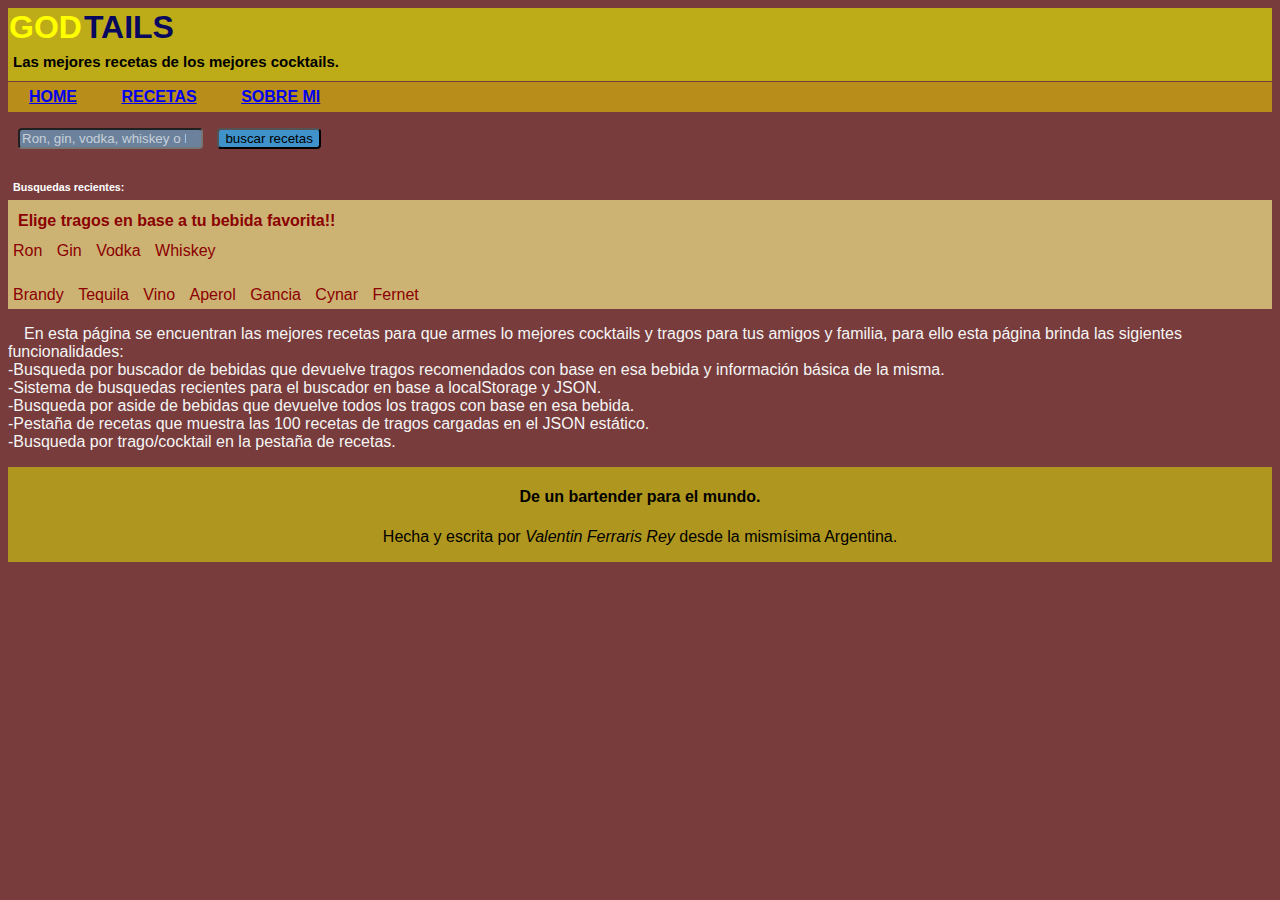
<file: index.html>
<!-- ABRIR CON LIVE SERVER-->
<!DOCTYPE html>
<html lang="es">
    <head>
        <meta charset="utf-8">
        <meta name="keywords" content="coctails tragos cócteles bebidas alcohol gin vodka ron bourbon whiskey brandy cognac tequila bitter campari vermut">
        <meta name="description" content="En esta página encotrarás los mejores tragos o cócteles (cocktails) y sus recetas facilmente explicadas e acompañadas de conversiones de medidas para que las puedas hacer en cualquier parte del mundo.">
        <meta name="author" content="Valentin Ferraris Rey LINKstart">
        <meta name="robots" content="index">
        <meta name="robots" content="follow">
        <meta http-equiv='X-UA-Compatible' content='IE=edge'>
        <meta name='viewport' content='width=device-width, initial-scale=1'>
        <link rel='stylesheet' href='style.css'>
        <title>GODTAILS</title>
        <link rel="icon" href="icono3.ico">
    </head>
    <body>
        <header>
            <h1 class="encabezado" id="god">GOD</h1><h1 class="encabezado" id="tails">TAILS</h1>
            <h3 id="slogan">Las mejores recetas de los mejores cocktails.</h3>
        </header>
        <nav>
            <ul>
                <li class="nav"><a id="homenav" class="navlink" href="index.html">HOME</a></li>
                <li class="nav"><a id="recipesnav" class="navlink" href="recetas.html">RECETAS</a></li>
                <li class="nav"><a id="infonav" class="navlink" href="info.html">SOBRE MI</a></li>
            </ul>
            <div id="divBuscador">
                <input type="search" id="buscador" placeholder="Ron, gin, vodka, whiskey o brandy?">
                <button id="buscar">buscar recetas</button>
                <div id="error"></div>
                <br><h6 id="busquedasRecientes">Busquedas recientes: </h6>
            </div>
        </nav>
        <aside>
            <h4 id="titulo-aside">Elige tragos en base a tu bebida favorita!!</h4>
            <p class="asideEntrada"><a class="asideLink" id="asideRon">Ron</a></p>
            <p class="asideEntrada"><a class="asideLink" id="asideGin">Gin</a></p>
            <p class="asideEntrada"><a class="asideLink" id="asideVodka">Vodka</a></p>
            <p class="asideEntrada"><a class="asideLink" id="asideWhiskey">Whiskey</a><p>
            <p class="asideEntrada"><a class="asideLink" id="asideBrandy">Brandy</a></p>
            <p class="asideEntrada"><a class="asideLink" id="asideTequila">Tequila</a></p>
            <p class="asideEntrada"><a class="asideLink" id="asideVino">Vino</a></p>
            <p class="asideEntrada"><a class="asideLink" id="asideAperol">Aperol</a></p>
            <p class="asideEntrada"><a class="asideLink" id="asideGancia">Gancia</a></p>
            <p class="asideEntrada"><a class="asideLink" id="asideCynar">Cynar</a></p>
            <p class="asideEntrada"><a class="asideLink" id="asideFernet">Fernet</a></p>
        </aside>
        <main>
        <section id="info"><p>En esta página se encuentran las mejores recetas para que armes lo mejores cocktails y tragos para tus amigos y familia, para ello esta página brinda las sigientes funcionalidades:<br>-Busqueda por buscador de bebidas que devuelve tragos recomendados con base en esa bebida y información básica de la misma.<br>-Sistema de busquedas recientes para el buscador en base a localStorage y JSON.<br>-Busqueda por aside de bebidas que devuelve todos los tragos con base en esa bebida.<br>-Pestaña de recetas que muestra las 100 recetas de tragos cargadas en el JSON estático.<br>-Busqueda por trago/cocktail en la pestaña de recetas.</p></section>
        <section id="rtaAside"></section> 
        <div style="display: none" id="resultados"></div>
        <section style="display: none" id="recetas">
            <div id="recetasSugeridas"></div>
            <article id="trago1">
                <h4 id="nombreTrago1" class="nombreTrago"></h4>
                <p id="receta1"></p>
            </article>
            <article id="trago2">
                <h4 id="nombreTrago2" class="nombreTrago"></h4>
                <p id="receta2"></p>
            </article>
            <article id="trago3">
                <h4 id="nombreTrago3" class="nombreTrago"></h4>
                <p id="receta3"></p>
            </article>
            <article id="trago4">
                <h4 id="nombreTrago4"></h4>
                <p id="receta4"></p>
            </article>
        </section>
        </main>
        <footer>
            <h4 id="tituloFooter">De un <b>bartender</b> para el <b>mundo</b>.</h4>
            <p id="parrafoFooter">Hecha y escrita por <i>Valentin Ferraris Rey</i> desde la mismísima Argentina.</p>       
        </footer>
        <script src="jquery-3.6.0.min.js"></script>
        <script src="main.js"></script>
        <script src="aside.js"></script>
    </body>
</html>
</file>
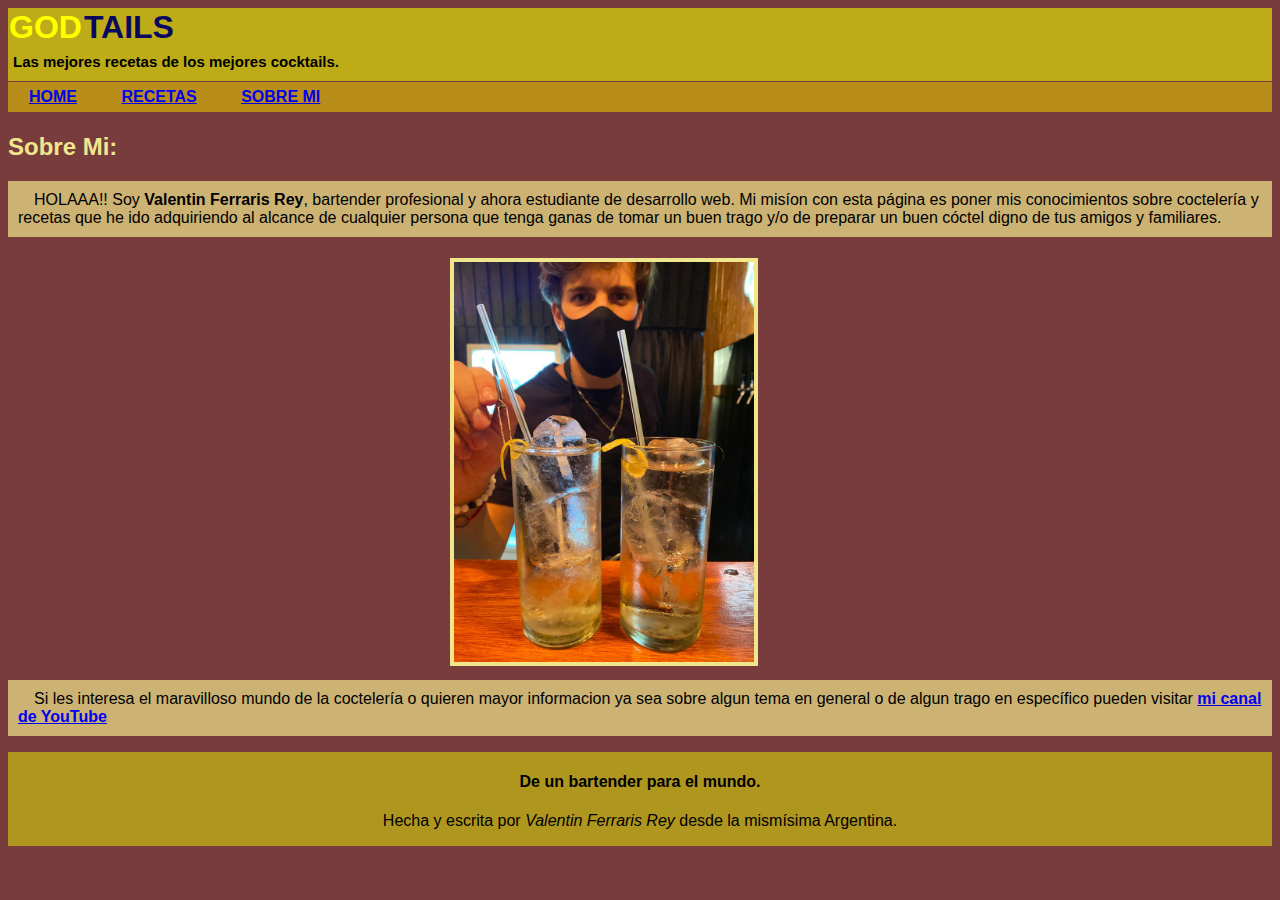
<file: info.html>
<!DOCTYPE html>
<html lang="es">
    <head>
        <meta charset="utf-8">
        <meta name="keywords" content="coctails tragos cócteles bebidas alcohol gin vodka ron bourbon whiskey brandy cognac tequila bitter campari vermut">
        <meta name="description" content="En esta página encotrarás los mejores tragos o cócteles (cocktails) y sus recetas facilmente explicadas e acompañadas de conversiones de medidas para que las puedas hacer en cualquier parte del mundo.">
        <meta name="author" content="Valentin Ferraris Rey LINKstart">
        <meta name="robots" content="index">
        <meta name="robots" content="follow">
        <meta http-equiv='X-UA-Compatible' content='IE=edge'>
        <meta name='viewport' content='width=device-width, initial-scale=1'>
        <link rel='stylesheet' href='style.css'>
        <title>GODTAILS</title>
        <link rel="icon" href="icono3.ico">
    </head>
    <body>
        <header>
            <h1 class="encabezado" id="god">GOD</h1><h1 class="encabezado" id="tails">TAILS</h1>
            <h3 id="slogan">Las mejores recetas de los mejores cocktails.</h3>
        </header>
        <nav>
            <ul>
                <li class="nav"><a id="homenav" class="navlink" href="index.html">HOME</a></li>
                <li class="nav"><a id="recipesnav" class="navlink" href="recetas.html">RECETAS</a></li>
                <li class="nav"><a id="infonav" class="navlink" href="info.html">SOBRE MI</a></li>
            </ul>
        </nav>
        <main>
            <div id="divInformacion">
                <h2 class="tituloPestana">Sobre Mi:</h2>
                <p id="presentacion">HOLAAA!! Soy <b>Valentin Ferraris Rey</b>, bartender profesional y ahora estudiante de desarrollo web. Mi misíon con esta página es poner mis conocimientos sobre coctelería y recetas que he ido adquiriendo al alcance de cualquier persona que tenga ganas de tomar un buen trago y/o de preparar un buen cóctel digno de tus amigos y familiares.</p>
                <img id="imgMia" src="imagenMia.jpeg" alt="Yo mientras trabajo en el bar 'el bodegón del rey'" title="Bartender at work"> 
                <p id="YT">    Si les interesa el maravilloso mundo de la coctelería o quieren mayor informacion ya sea sobre algun tema en general o de algun trago en específico pueden visitar <a id="linkYT" href="https://www.youtube.com/channel/UCATe-th9WQVN-kihHXRaEgw" target="_BLANK"><b>mi canal de YouTube</b></a></p>
            </div>
        </main>
        <footer>
            <h4 id="tituloFooter">De un <b>bartender</b> para el <b>mundo</b>.</h4>
            <p id="parrafoFooter">Hecha y escrita por <i>Valentin Ferraris Rey</i> desde la mismísima Argentina.</p>       
        </footer>
    </body>
</file>
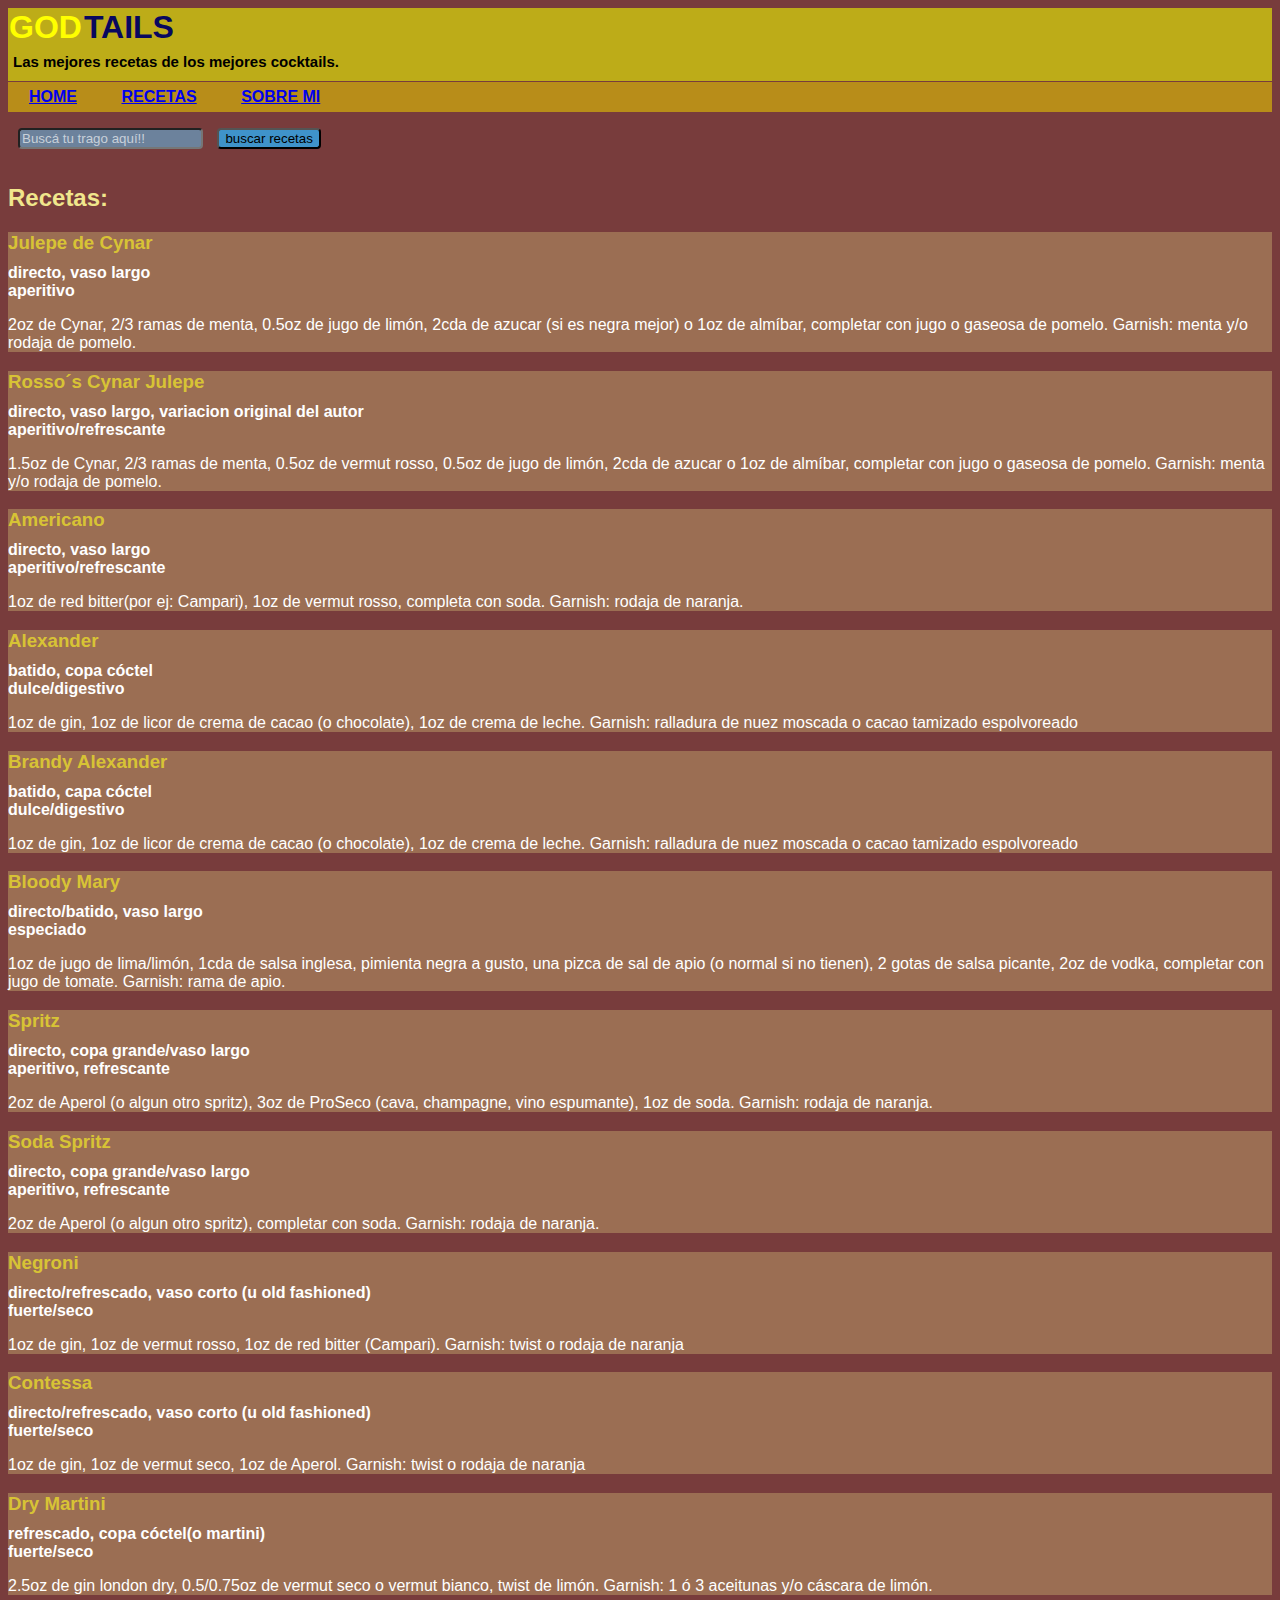
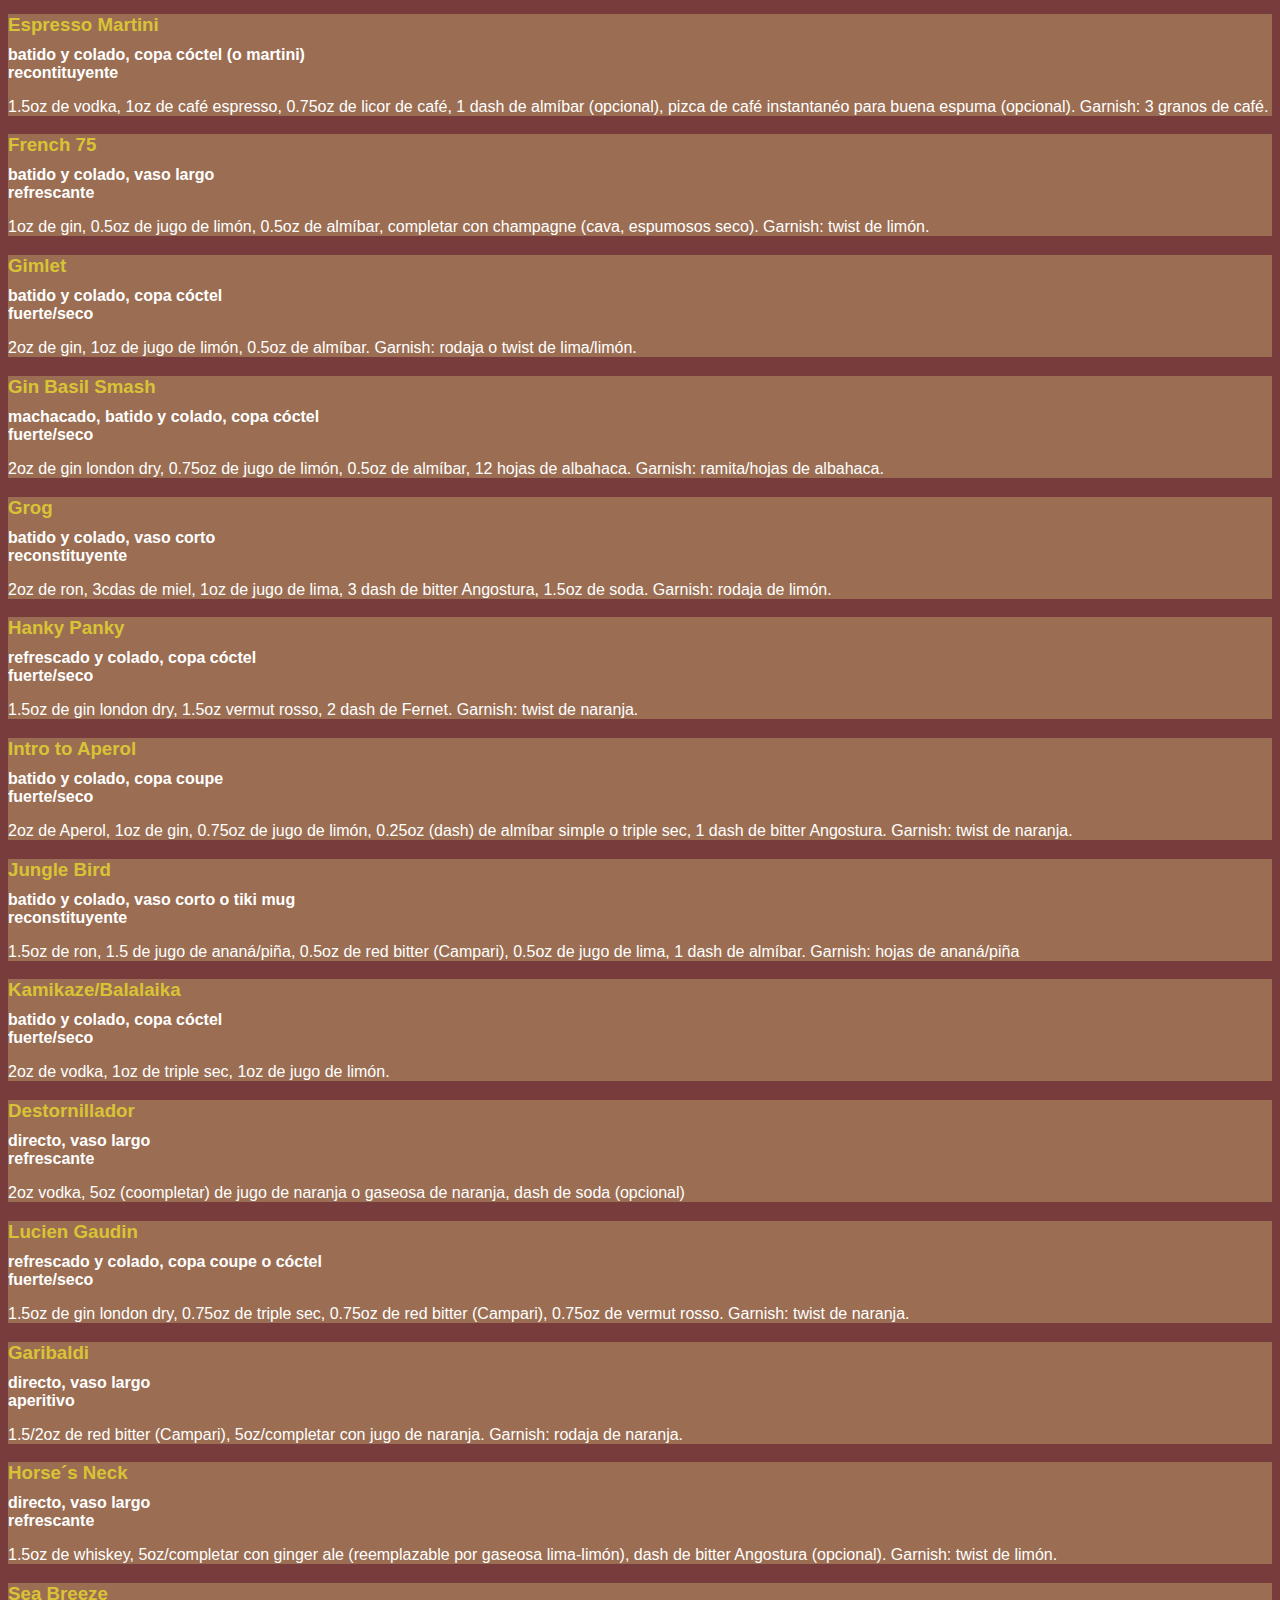
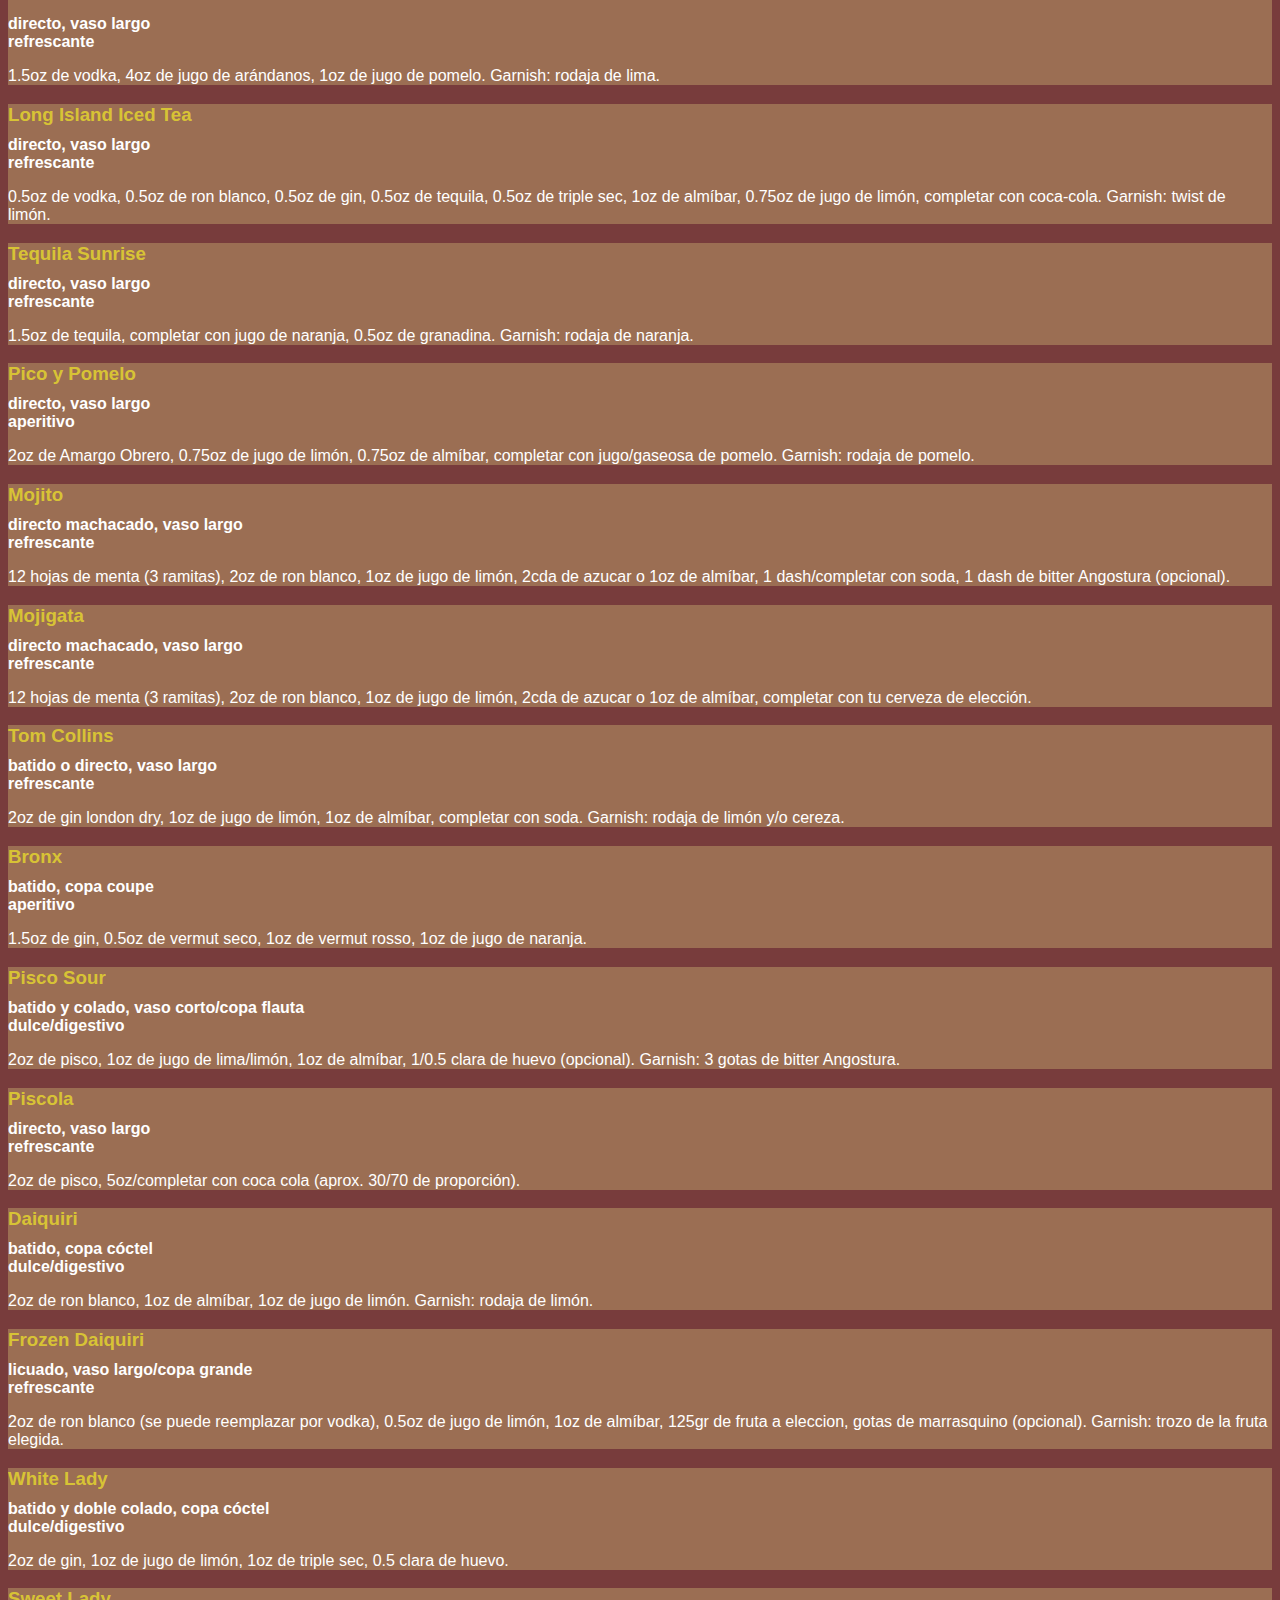
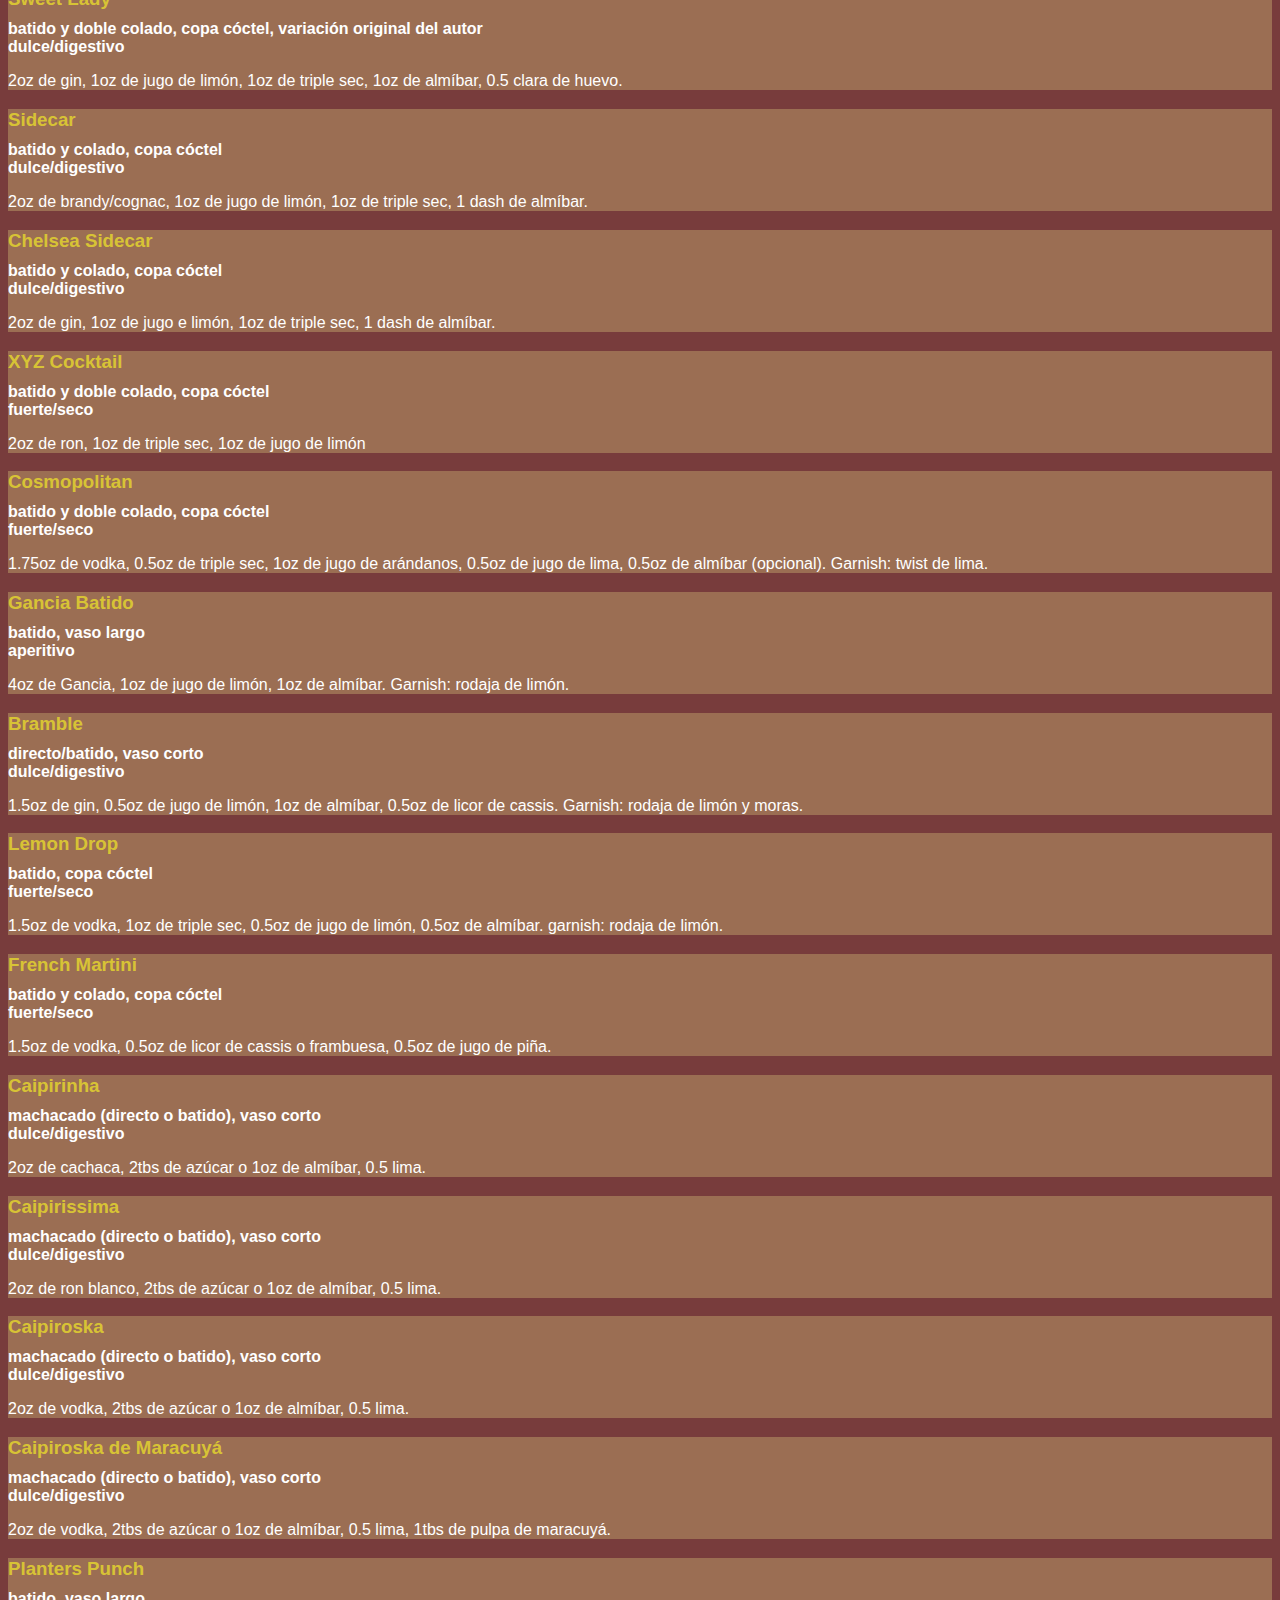
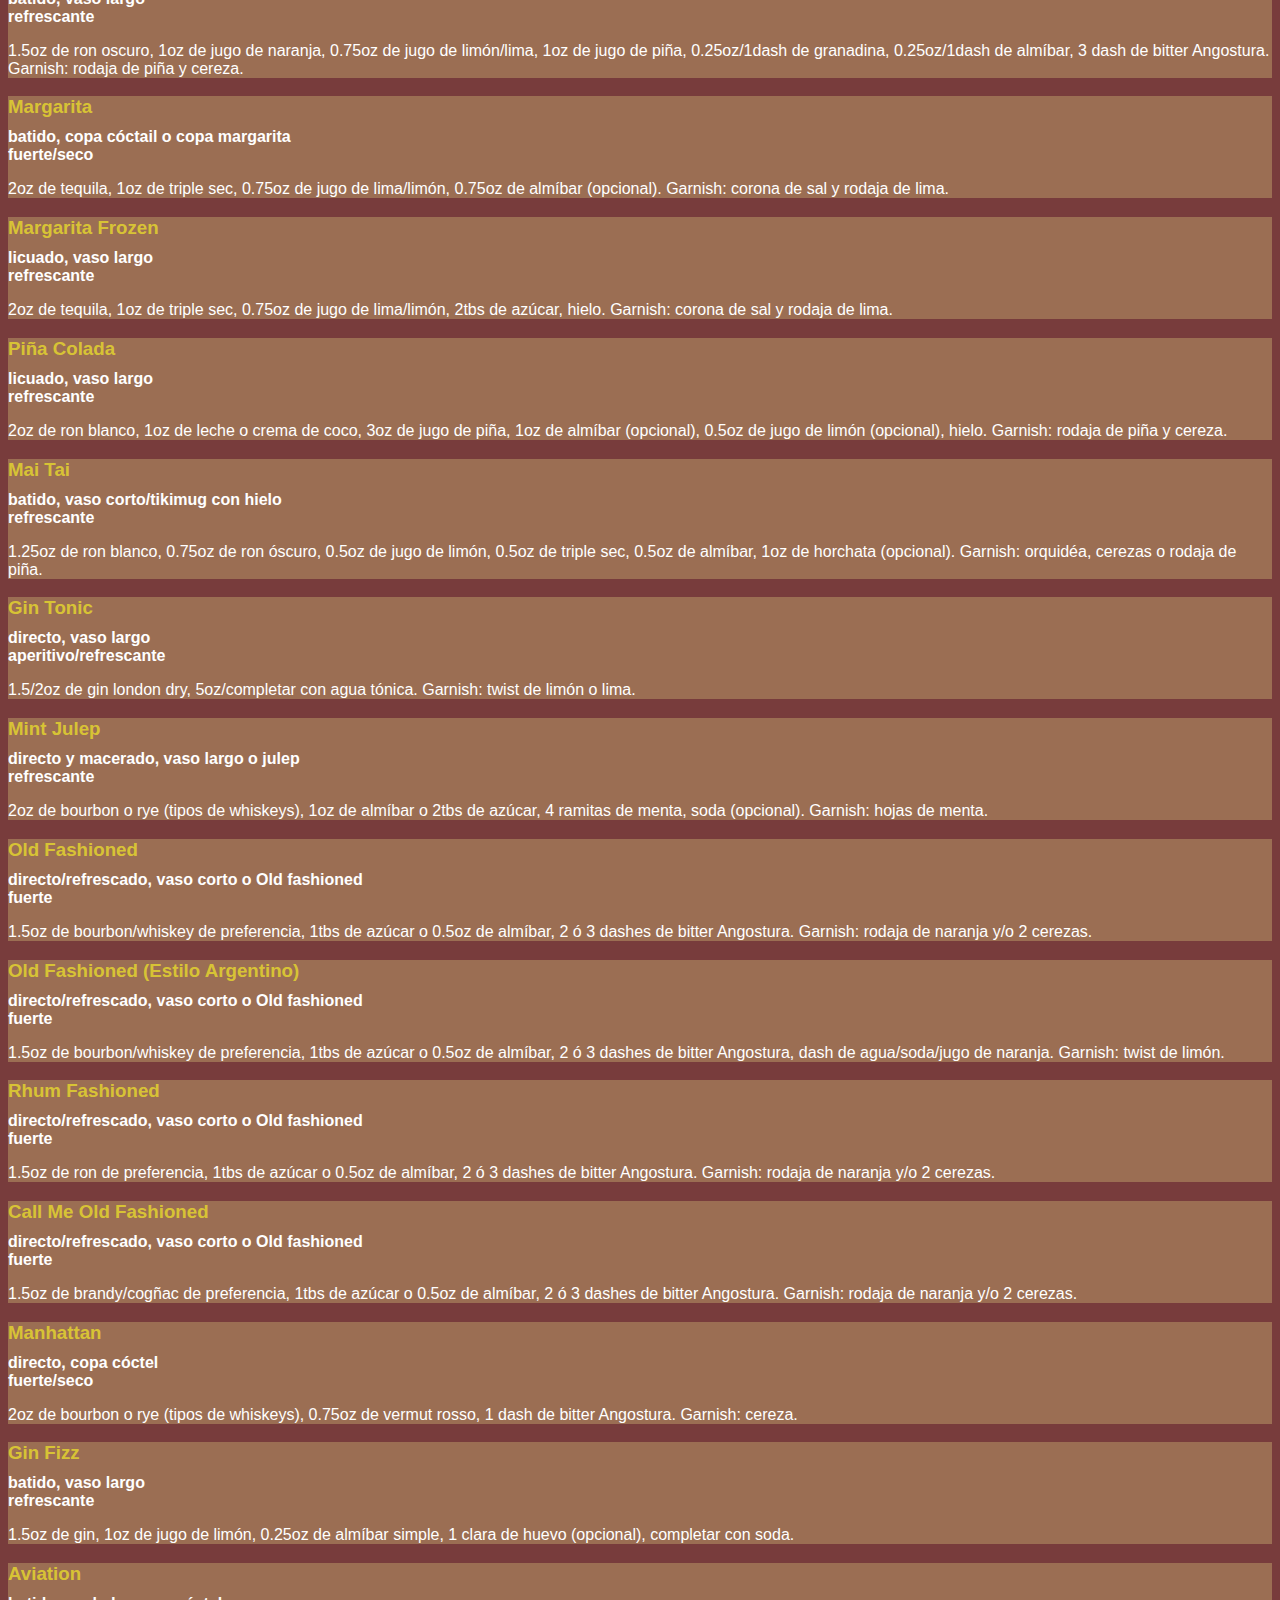
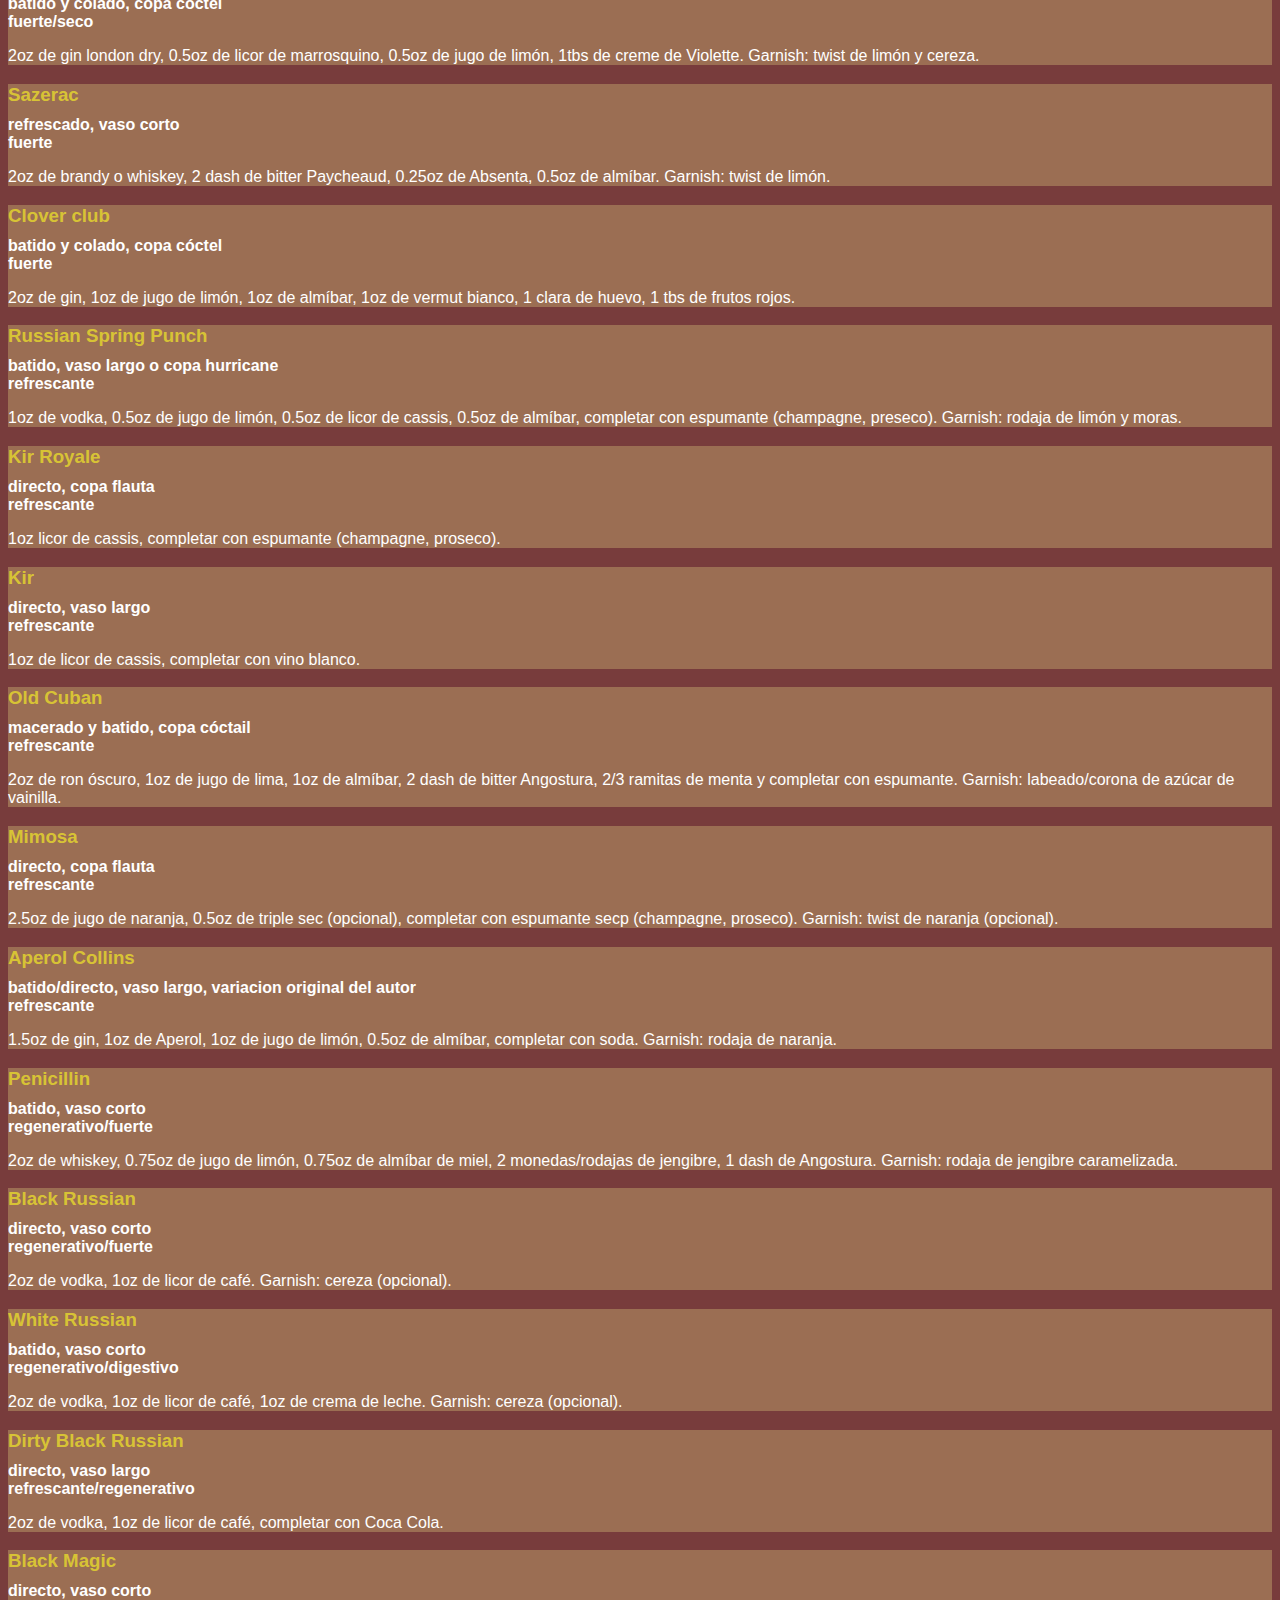
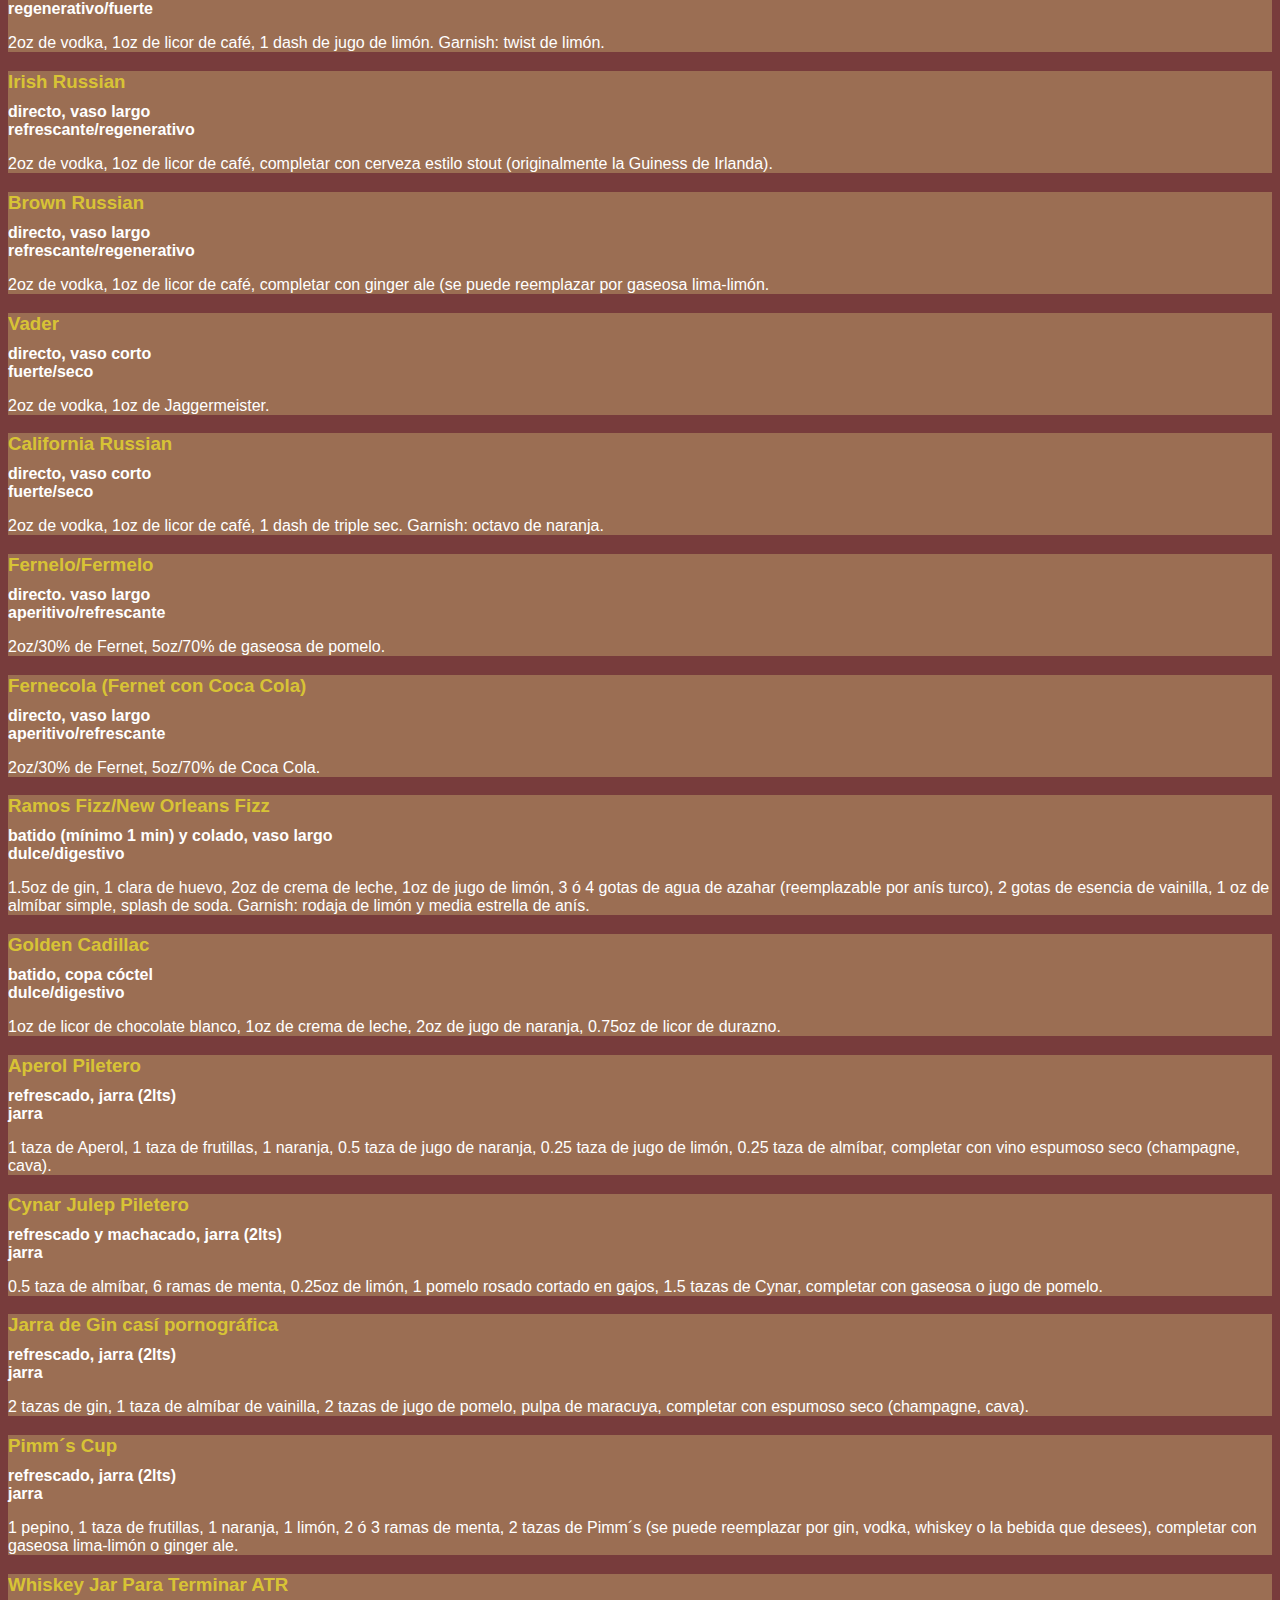
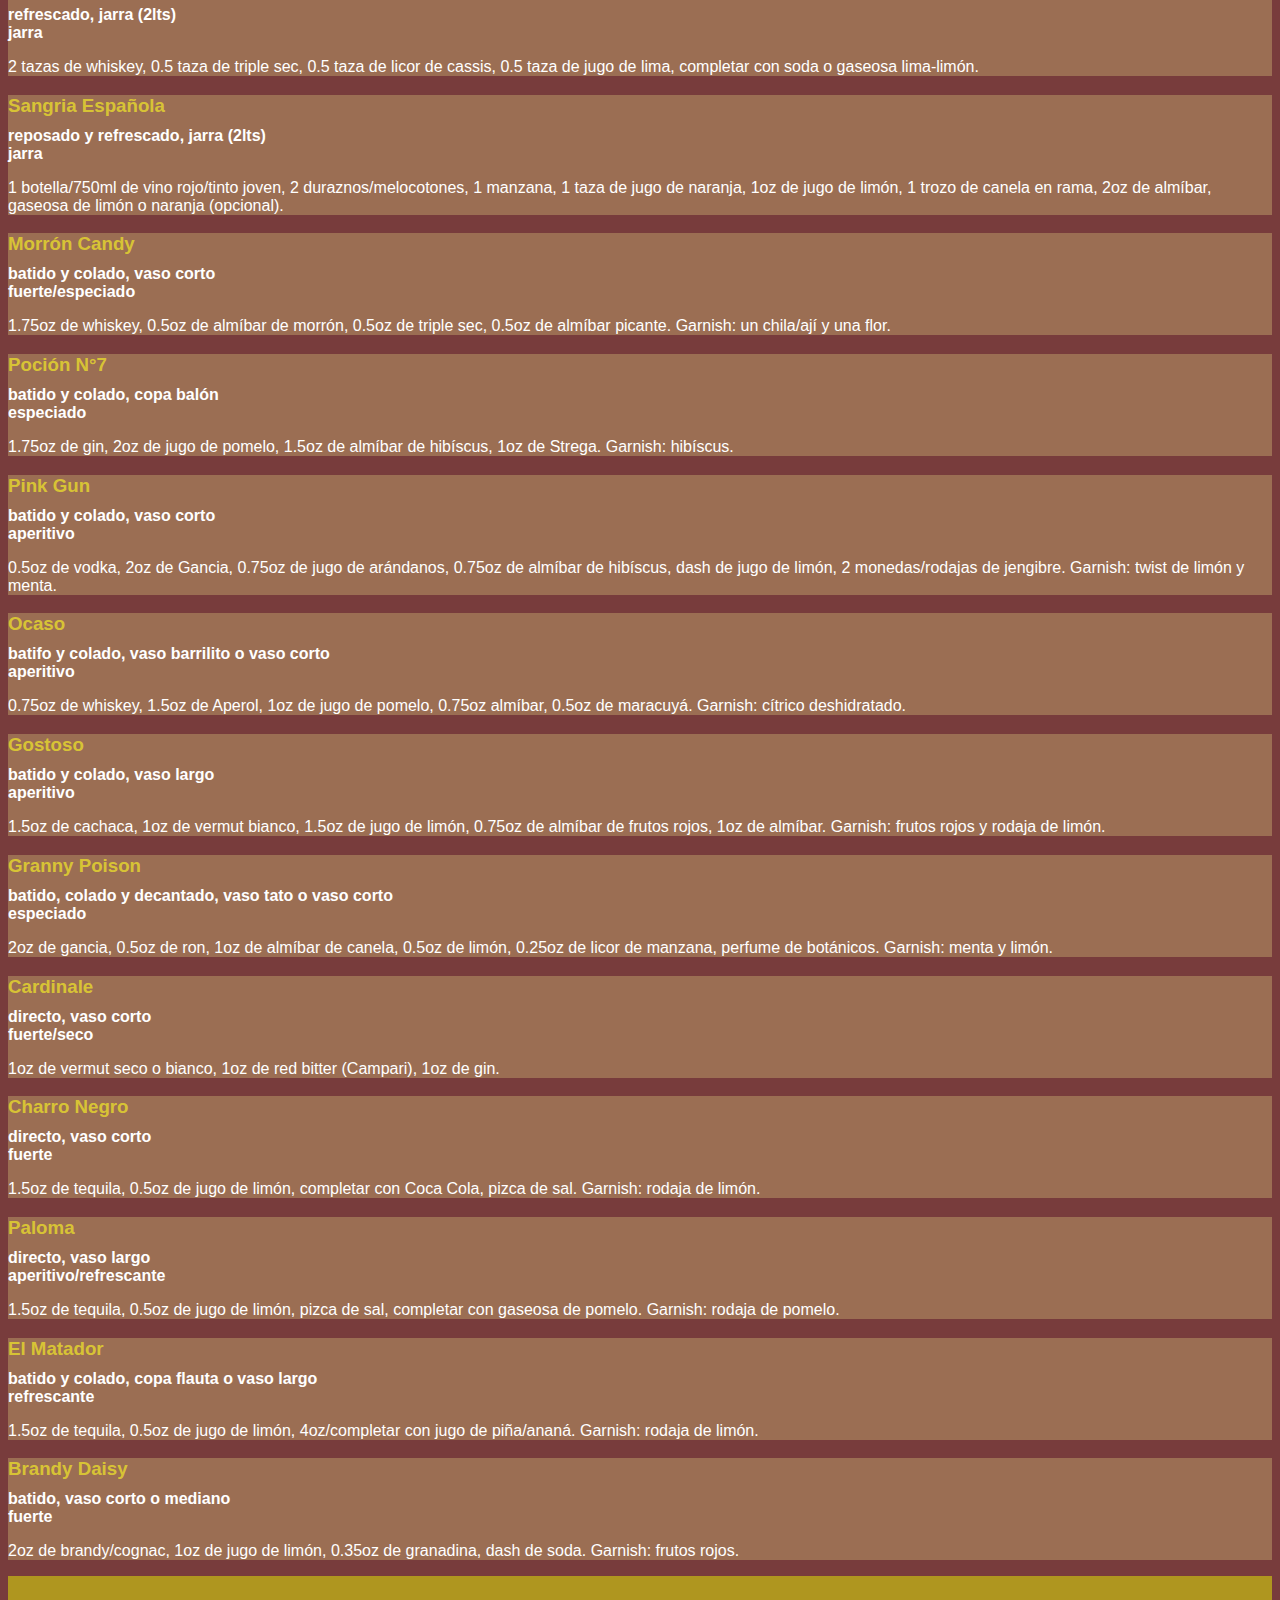
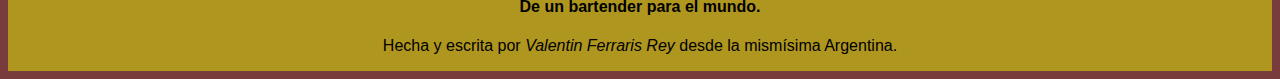
<file: recetas.html>
<!-- ABRIR CON LIVE SERVER-->
<!DOCTYPE html>
<html lang="es">
    <head>
        <meta charset="utf-8">
        <meta name="keywords" content="coctails tragos cócteles bebidas alcohol gin vodka ron bourbon whiskey brandy cognac tequila bitter campari vermut">
        <meta name="description" content="En esta página encotrarás los mejores tragos o cócteles (cocktails) y sus recetas facilmente explicadas e acompañadas de conversiones de medidas para que las puedas hacer en cualquier parte del mundo.">
        <meta name="author" content="Valentin Ferraris Rey LINKstart">
        <meta name="robots" content="index">
        <meta name="robots" content="follow">
        <meta http-equiv='X-UA-Compatible' content='IE=edge'>
        <meta name='viewport' content='width=device-width, initial-scale=1'>
        <link rel='stylesheet' href='style.css'>
        <title>GODTAILS</title>
        <link rel="icon" href="icono.ico">
    </head>
    <body>
        <header>
            <h1 class="encabezado" id="god">GOD</h1><h1 class="encabezado" id="tails">TAILS</h1>
            <h3 id="slogan">Las mejores recetas de los mejores cocktails.</h3>
        </header>
        <nav>
            <ul>
                <li class="nav"><a id="homenav" class="navlink" href="index.html">HOME</a></li>
                <li class="nav"><a id="recipesnav" class="navlink" href="recetas.html">RECETAS</a></li>
                <li class="nav"><a id="infonav" class="navlink" href="info.html">SOBRE MI</a></li>
            </ul>
            <div id="divBuscador">
                <input type="search" id="buscador" placeholder="Buscá tu trago aquí!!">
                <button id="buscar">buscar recetas</button>
                <div id="error"></div>
            </div>
        </nav>
        <main>
            <div style="display: none" id="resultados"></div>
            <h2 class="tituloPestanas">Recetas:</h2>
            <div id="recetas"></div>
        </main>
        <footer>
            <h4 id="tituloFooter">De un <b>bartender</b> para el <b>mundo</b>.</h4>
            <p id="parrafoFooter">Hecha y escrita por <i>Valentin Ferraris Rey</i> desde la mismísima Argentina.</p>       
        </footer>
        <script src="jquery-3.6.0.min.js"></script>
        <script src="recetas.js"></script>
    </body>
</html>
</file>
<file: style.css>
body{
    background-color: rgb(120, 60, 60);
    color:rgb(255, 255, 255);
    font-family: "Sen", Helvetica, sans-serif;
    display: flex;
    flex-direction: column;
}
.encabezado{
    background-color: rgb(189, 172, 24);
    margin: 1px;
    display: inline-block;
}
#god{
    color: yellow;
}
#tails{
    color: rgb(8, 8, 95);
}
#slogan{
    background: rgb(189, 172, 24);
    font-size: 15px;
    color: black;
    padding: 1px 5px 10px;
    margin-top: 5px;
    margin-bottom: 1px;
}

header{
    background-color: rgb(189, 172, 24);
    margin: 0px;
}
ul{
    background: rgb(184, 141, 25);
    padding: 1px;
    margin: 1px 0px;
}
.nav{
    display: inline-block;
    background-color: rgb(184, 141, 25);
}
.navlink{
    background-color: rgb(184, 141, 25);
    display: inline-block;
    padding: 5px 20px;
    font-weight: 700;
}
#divBuscador{
    display: inline-block;
    padding: 5px;
}
button{
    background: rgb(63, 147, 202);
    display: inline-block;
    margin: 5px;
    border-radius: 4px;
}
input{
    display: inline-block;
    margin: 10px 5px;
    background-color: rgba(105, 155, 189, 0.747);
    border-radius: 4px;
}
input::placeholder{
    color: rgba(255, 255, 255, 0.637);
}
#busquedasRecientes{
    margin-top: 5px;
    display: inline;
}
.busquedas{
    display: inline;
}
h2{
    color: rgb(240, 230, 140);
}
.trago{
    background-color:rgb(240, 230, 140, .3);
}
.nombreTrago{
    color: rgb(101, 161, 201);
}
.nombreTrago2{
    color: rgba(233, 220, 45, 0.8);
    margin-bottom: 10px;
}
aside{
    background: rgb(240, 230, 140, .7);
    display: inline-block;

}
.asideEntrada{
    display: inline-block;
    margin: 5px;
    padding: auto;

}

.asideLink{
    margin: 0px 0px;
    color: darkred;
}
a{
    display: block;
}
#titulo-aside {
    color: darkred;
    padding: 5px 0px;
    margin: 7px 10px 2px;
}
#info{
    color: whitesmoke;
    text-indent: 1em;
}
footer{
    background: rgb(189, 172, 24, .8);
    margin-top: auto;
}
#tituloFooter {
  text-align: center;
  color: black;
}
#parrafoFooter{
    text-align: center;
    color: #000;
}
#presentacion{
    background: rgb(240, 230, 140, .7);
    color: black;
    padding: 10px 10px;
    margin-top: 5px;
    text-indent: 1em;
}
#imgMia{
    max-width: 600px;
    max-height: 400px;
    margin:5px 35%;
    border:4px solid rgb(240, 230, 140);
}
#YT{
    background: rgb(240, 230, 140, .7);
    color: black;
    padding: 10px 10px;
    margin-top: 5px;
    text-indent: 1em;
}
#linkYT{
    display: inline;
    text-indent: 0;
}
</file>
